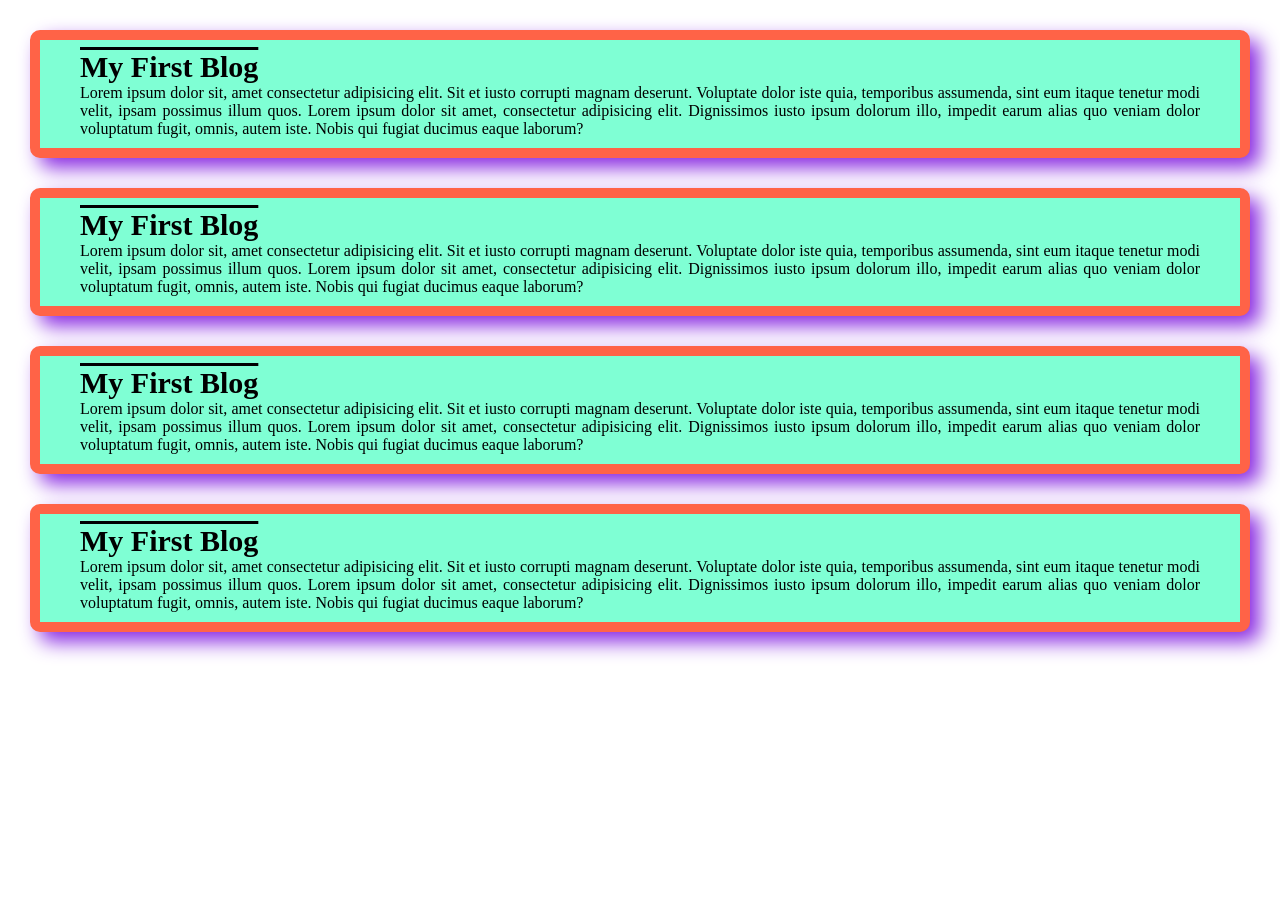
<file: index.html>
<!DOCTYPE html>
<html lang="en">
<head>
    <meta charset="UTF-8">
    <meta name="viewport" content="width=device-width, initial-scale=1.0">
    <title>My Developer Blogs</title>
    <style>
        *{
            margin:0;
        }
        .blog{
            background-color: aquamarine;
            border: 10px solid tomato;
            border-radius: 10px;
            /* margin-top:20px; */
            /* margin: 20px; */
            margin-bottom: 10px;
            /* padding: 20px; */
            padding: 10px 40px;
            text-align: justify;



        }
        
    </style>
    <link rel="stylesheet" href="My_first_CSS/styles/blog.css">
</head>
<body>
    <div class="blog">
        <h3>My First Blog</h3>
        <p>Lorem ipsum dolor sit, amet consectetur adipisicing elit. Sit et iusto corrupti magnam deserunt. Voluptate dolor iste quia, temporibus assumenda, sint eum itaque tenetur modi velit, ipsam possimus illum quos. Lorem ipsum dolor sit amet, consectetur adipisicing elit. Dignissimos iusto ipsum dolorum illo, impedit earum alias quo veniam dolor voluptatum fugit, omnis, autem iste. Nobis qui fugiat ducimus eaque laborum?</p>
    </div>
    <div class="blog">
        <h3>My First Blog</h3>
        <p>Lorem ipsum dolor sit, amet consectetur adipisicing elit. Sit et iusto corrupti magnam deserunt. Voluptate dolor iste quia, temporibus assumenda, sint eum itaque tenetur modi velit, ipsam possimus illum quos. Lorem ipsum dolor sit amet, consectetur adipisicing elit. Dignissimos iusto ipsum dolorum illo, impedit earum alias quo veniam dolor voluptatum fugit, omnis, autem iste. Nobis qui fugiat ducimus eaque laborum?</p>
    </div>
    <div class="blog">
        <h3>My First Blog</h3>
        <p>Lorem ipsum dolor sit, amet consectetur adipisicing elit. Sit et iusto corrupti magnam deserunt. Voluptate dolor iste quia, temporibus assumenda, sint eum itaque tenetur modi velit, ipsam possimus illum quos. Lorem ipsum dolor sit amet, consectetur adipisicing elit. Dignissimos iusto ipsum dolorum illo, impedit earum alias quo veniam dolor voluptatum fugit, omnis, autem iste. Nobis qui fugiat ducimus eaque laborum?</p>
    </div>
    <div class="blog">
        <h3>My First Blog</h3>
        <p>Lorem ipsum dolor sit, amet consectetur adipisicing elit. Sit et iusto corrupti magnam deserunt. Voluptate dolor iste quia, temporibus assumenda, sint eum itaque tenetur modi velit, ipsam possimus illum quos. Lorem ipsum dolor sit amet, consectetur adipisicing elit. Dignissimos iusto ipsum dolorum illo, impedit earum alias quo veniam dolor voluptatum fugit, omnis, autem iste. Nobis qui fugiat ducimus eaque laborum?</p>
    </div>
</body>
</html>
</file>
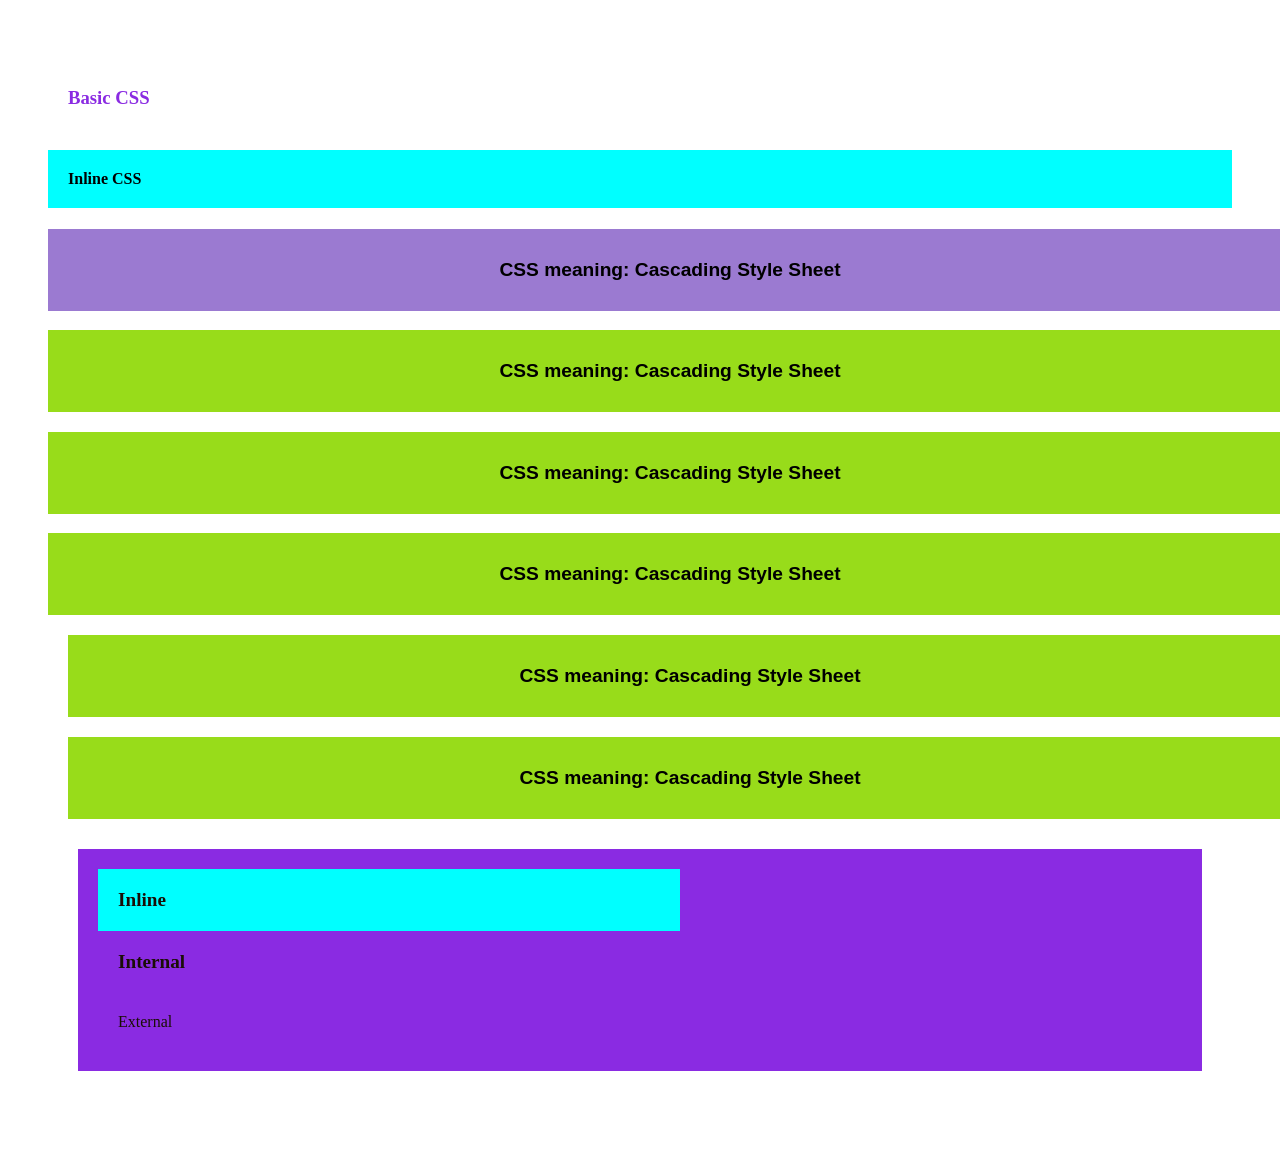
<file: color.html>
<!DOCTYPE html>
<html lang="en">
<head>
    <meta charset="UTF-8">
    <meta name="viewport" content="width=device-width, initial-scale=1.0">
    <title>Explore basic CSS</title>
    <style>
        *{
            /* margin: 10px; */
            padding: 20px;
            /* border: 10px; */
        }
        li{
            color:rgb(26, 14, 6)
           
        }

        .a
        #short{
            background-color: red;
            text-align: center;
            color: white;
        }
        p{
            background-color:hwb(81 8% 14% / 0.973);
            width: 100%;
            padding: 30px;
            font-size: larger;
            text-align: center;
            font-weight: bolder;
            font-family: 'Franklin Gothic Medium', 'Arial Narrow', Arial, sans-serif;
        }
        #embedded{
            font-size:larger;
            font-weight: bolder;
        }
        .player{
            text-align:center;
            text-decoration: dotted;
            margin: 20px;

        }
        .abc{
            background-color: blueviolet;
        }
        ul{
            /* display: flex; */
            padding: 20px;
            margin: 30px;
            
            list-style: none;

        }
    </style>
</head>
<body>
    <h3 style="color: blueviolet;">Basic CSS</h3>
    <h4 style="background-color: aqua;">Inline CSS</h4>
    <p style="background-color: rgb(155, 122, 209);">CSS meaning: Cascading Style Sheet</p>
    <p>CSS meaning: Cascading Style Sheet</p>
    <p>CSS meaning: Cascading Style Sheet</p>
    <p id="short">CSS meaning: Cascading Style Sheet</p>
    <p class="player">CSS meaning: Cascading Style Sheet</p>
    <p class="player">CSS meaning: Cascading Style Sheet</p>
    <ul class="abc" >
        <li style="background-color: aqua ;width: 50%;font-size: larger;font-weight: 800;">Inline </li>
        <li id="embedded">Internal</li>
        <li style="font-size:bolder">External</li>
    </ul>
</body>
</html>
</file>
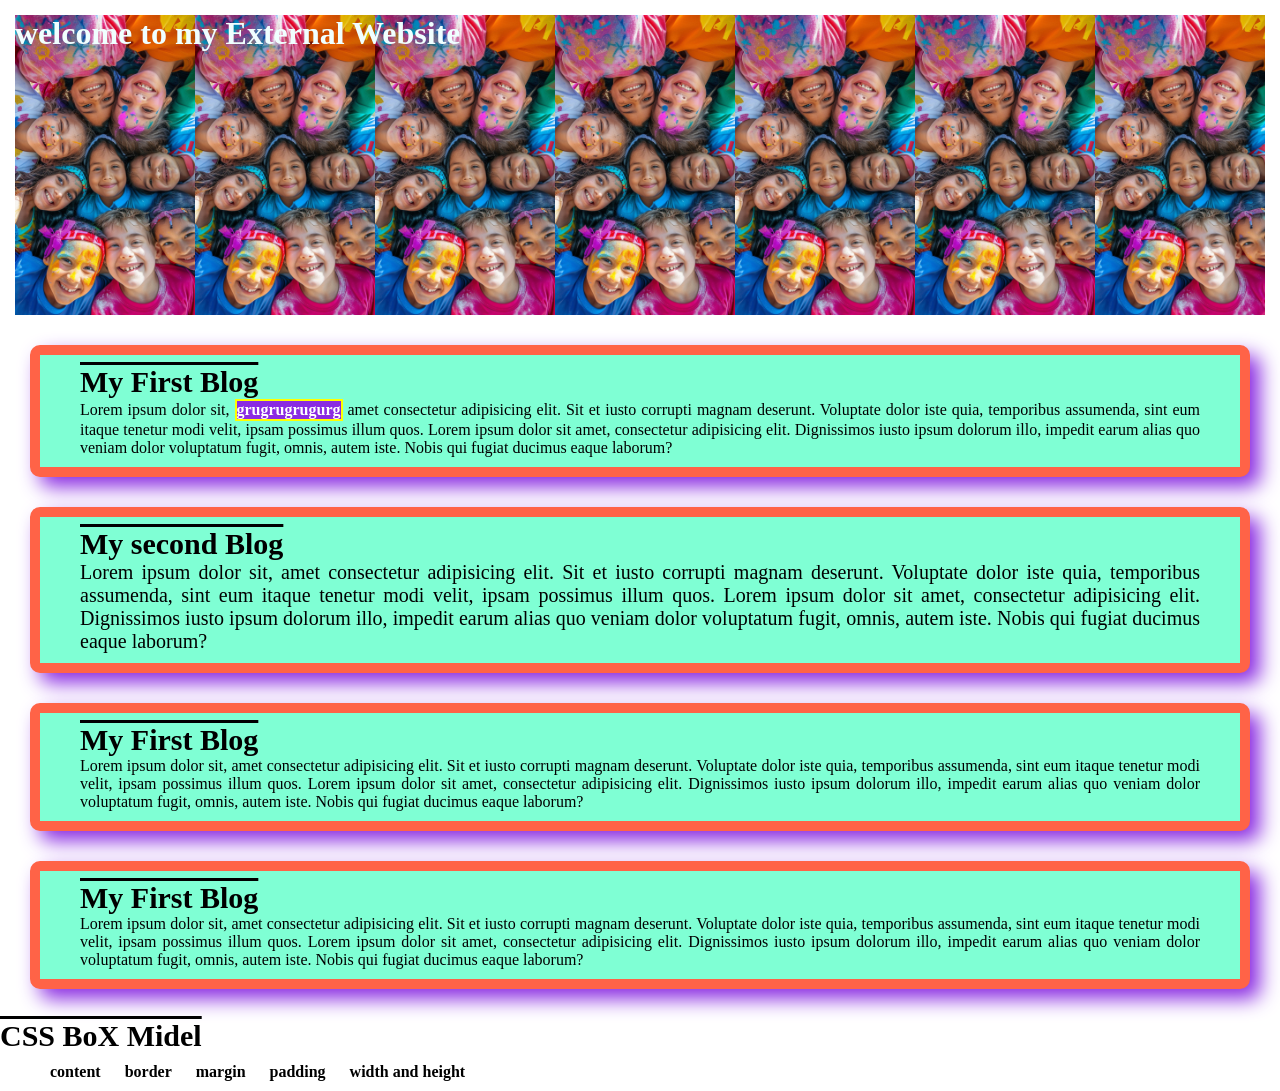
<file: external.html>
<!DOCTYPE html>
<html lang="en">
    <head>
        <meta charset="UTF-8">
        <meta name="viewport" content="width=device-width, initial-scale=1.0">
        <title>My Developer Blogs</title>
        <style>
            *{
                margin:0;
            }
            .blog{
                background-color: aquamarine;
                border: 10px solid tomato;
                border-radius: 10px;
                /* margin-top:20px; */
                /* margin: 20px; */
                margin-bottom: 10px;
                /* padding: 20px; */
                padding: 10px 40px;
                text-align: justify;
    
    
    
            }
        </style>
        <link rel="stylesheet" href="My_first_CSS/styles/blog.css">
    </head>
    <body>
        <header class="header">
           <h1>welcome to my External Website</h1> 
        </header>
        <div class="blog">
            <h3>My First Blog</h3>
            <p>Lorem ipsum dolor sit, <span class="incident">grugrugrugurg</span> amet consectetur adipisicing elit. Sit et iusto corrupti magnam deserunt. Voluptate dolor iste quia, temporibus assumenda, sint eum itaque tenetur modi velit, ipsam possimus illum quos. Lorem ipsum dolor sit amet, consectetur adipisicing elit. Dignissimos iusto ipsum dolorum illo, impedit earum alias quo veniam dolor voluptatum fugit, omnis, autem iste. Nobis qui fugiat ducimus eaque laborum?</p>
        </div>
        <div class="second blog">
            <h3>My second Blog</h3>
            <p>Lorem ipsum dolor sit, amet consectetur adipisicing elit. Sit et iusto corrupti magnam deserunt. Voluptate dolor iste quia, temporibus assumenda, sint eum itaque tenetur modi velit, ipsam possimus illum quos. Lorem ipsum dolor sit amet, consectetur adipisicing elit. Dignissimos iusto ipsum dolorum illo, impedit earum alias quo veniam dolor voluptatum fugit, omnis, autem iste. Nobis qui fugiat ducimus eaque laborum?</p>
        </div>
        <div class="blog">
            <h3>My First Blog</h3>
            <p>Lorem ipsum dolor sit, amet consectetur adipisicing elit. Sit et iusto corrupti magnam deserunt. Voluptate dolor iste quia, temporibus assumenda, sint eum itaque tenetur modi velit, ipsam possimus illum quos. Lorem ipsum dolor sit amet, consectetur adipisicing elit. Dignissimos iusto ipsum dolorum illo, impedit earum alias quo veniam dolor voluptatum fugit, omnis, autem iste. Nobis qui fugiat ducimus eaque laborum?</p>
        </div>
        <div class="blog">
            <h3>My First Blog</h3>
            <p>Lorem ipsum dolor sit, amet consectetur adipisicing elit. Sit et iusto corrupti magnam deserunt. Voluptate dolor iste quia, temporibus assumenda, sint eum itaque tenetur modi velit, ipsam possimus illum quos. Lorem ipsum dolor sit amet, consectetur adipisicing elit. Dignissimos iusto ipsum dolorum illo, impedit earum alias quo veniam dolor voluptatum fugit, omnis, autem iste. Nobis qui fugiat ducimus eaque laborum?</p>
        </div>

        <h3>CSS BoX Midel</h3>
        <ol>
            <li>content</li>
            <li>border</li>
            <li>margin</li>
            <li>padding</li>
            <li>width and height</li>
        </ol>
    </body>
</html>
</file>
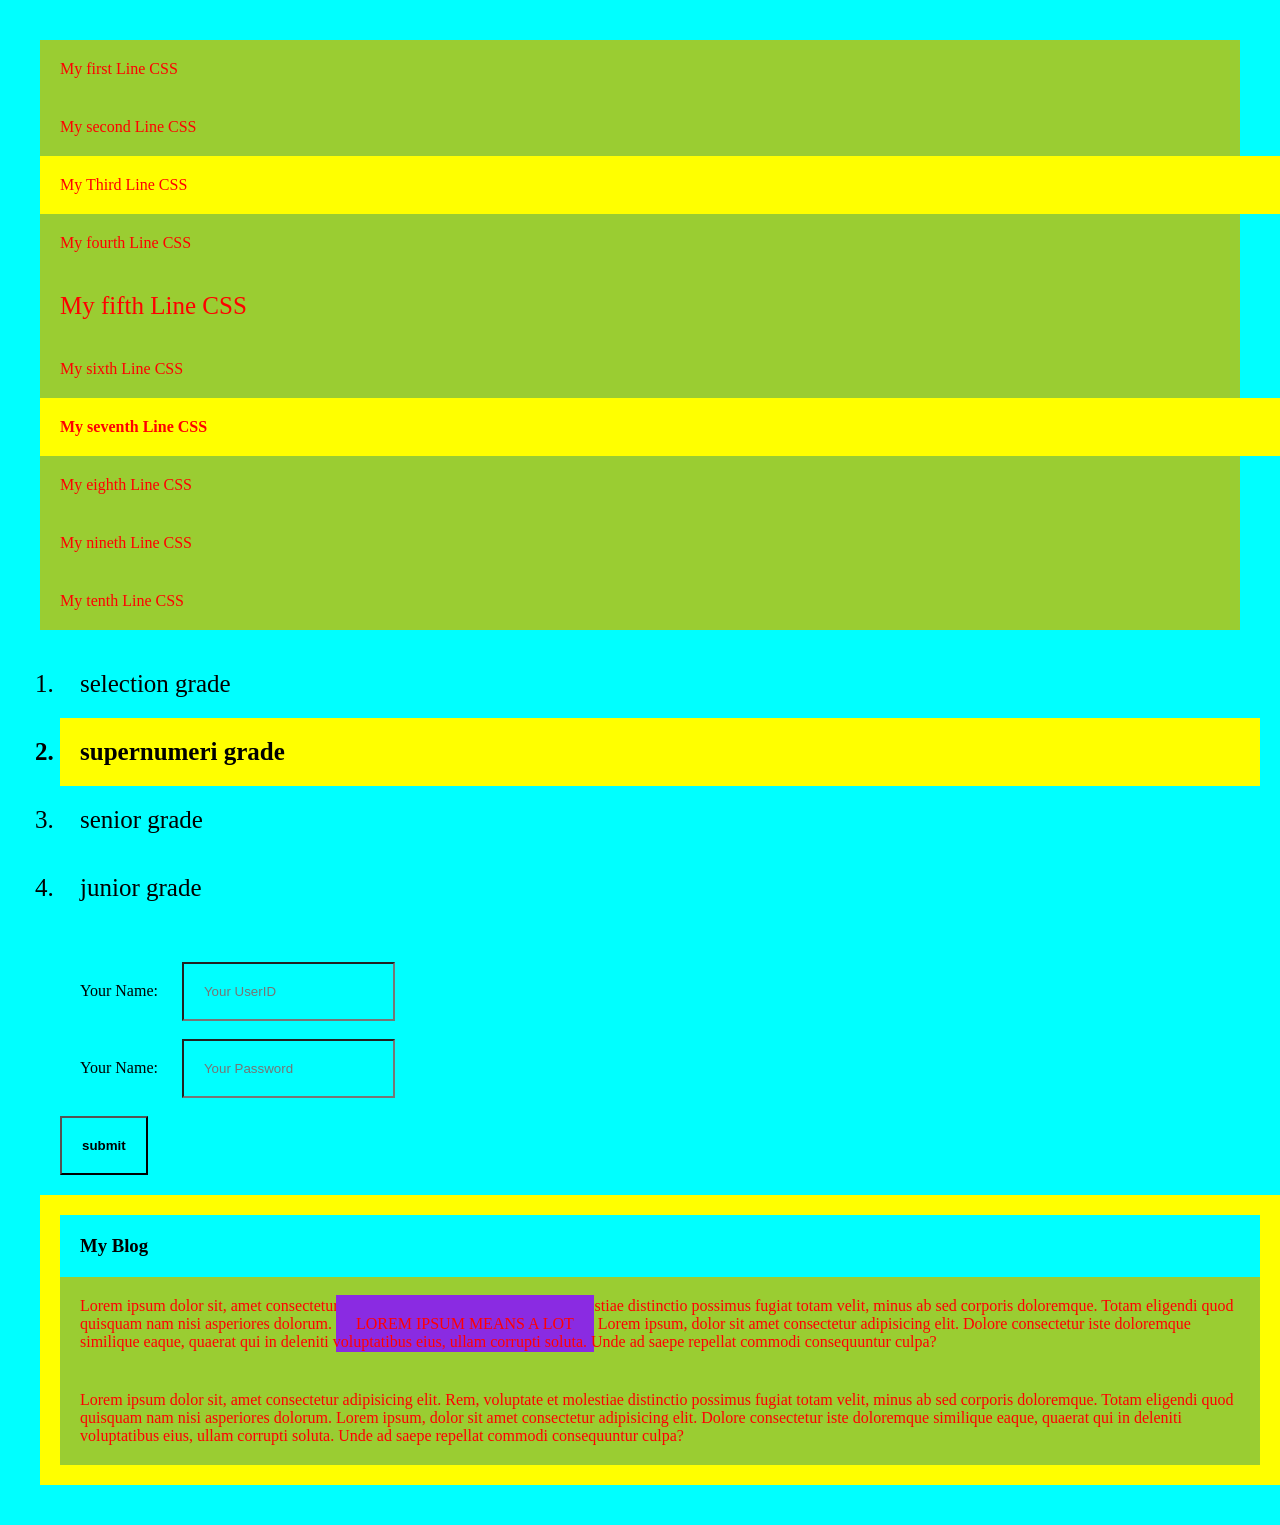
<file: selectors.html>
<!DOCTYPE html>
<html lang="en">
<head>
    <meta charset="UTF-8">
    <meta name="viewport" content="width=device-width, initial-scale=1.0">
    <title>Mixed Selectors</title>
    <style>
        *{
           margin:0;
           background-color: aqua;
           padding: 20px;
        }
        
        p{
            color: red;
            background-color: yellowgreen;
        }
        #fifth ,li{
            font-size: 25px;
        }
        .yellow{
            background-color: yellow;
            width:100%;
        }
        .bold{
            font-weight: 800;
        }
        .color{
           <!-- color:green;-->
        }
        input[type="password"]{
            color:green;

        }
        div{
            background-color: aqua;
            
        }
        span{
            background-color: blueviolet;
        }

    </style>
</head>
<body>
    <p>My first Line CSS</p>
    <p>My second Line CSS</p>
    <p class="yellow">My Third Line CSS</p>
    <p>My fourth Line CSS</p>
    <p id="fifth">My fifth Line CSS</p>
    <p>My sixth Line CSS</p>
    <p class="yellow bold">My seventh Line CSS</p>
    <p>My eighth Line CSS</p>
    <p>My nineth Line CSS</p>
    <p>My tenth Line CSS</p>
    <ol>
        <li>selection grade</li>
        <li class="bold yellow">supernumeri grade</li>
        <li>senior grade</li>
        <li>junior grade</li>
    </ol>
    <form action="" >
        <label for="">Your Name:</label>
        <input type="text" placeholder="Your UserID" class="input">
        <br>
        <br>
        <label for="">Your Name:</label>
        <input type="password" placeholder="Your Password" class="input">
        <br style="padding: 10px;">
        <br>
        <button style="font-weight: bolder;">submit</button>
    </form>

    <div class="yellow">
        <h3>My Blog</h3>
        <p>Lorem ipsum dolor sit, amet consectetur adipisicing elit. Rem, voluptate et molestiae distinctio possimus fugiat totam velit, minus ab sed corporis doloremque. Totam eligendi quod quisquam nam nisi asperiores dolorum. <span>LOREM IPSUM MEANS A LOT</span> Lorem ipsum, dolor sit amet consectetur adipisicing elit. Dolore consectetur iste doloremque similique eaque, quaerat qui in deleniti voluptatibus eius, ullam corrupti soluta. Unde ad saepe repellat commodi consequuntur culpa?</p>
        <p>Lorem ipsum dolor sit, amet consectetur adipisicing elit. Rem, voluptate et molestiae distinctio possimus fugiat totam velit, minus ab sed corporis doloremque. Totam eligendi quod quisquam nam nisi asperiores dolorum. Lorem ipsum, dolor sit amet consectetur adipisicing elit. Dolore consectetur iste doloremque similique eaque, quaerat qui in deleniti voluptatibus eius, ullam corrupti soluta. Unde ad saepe repellat commodi consequuntur culpa?</p>
    </div>
</body>
</html>
</file>
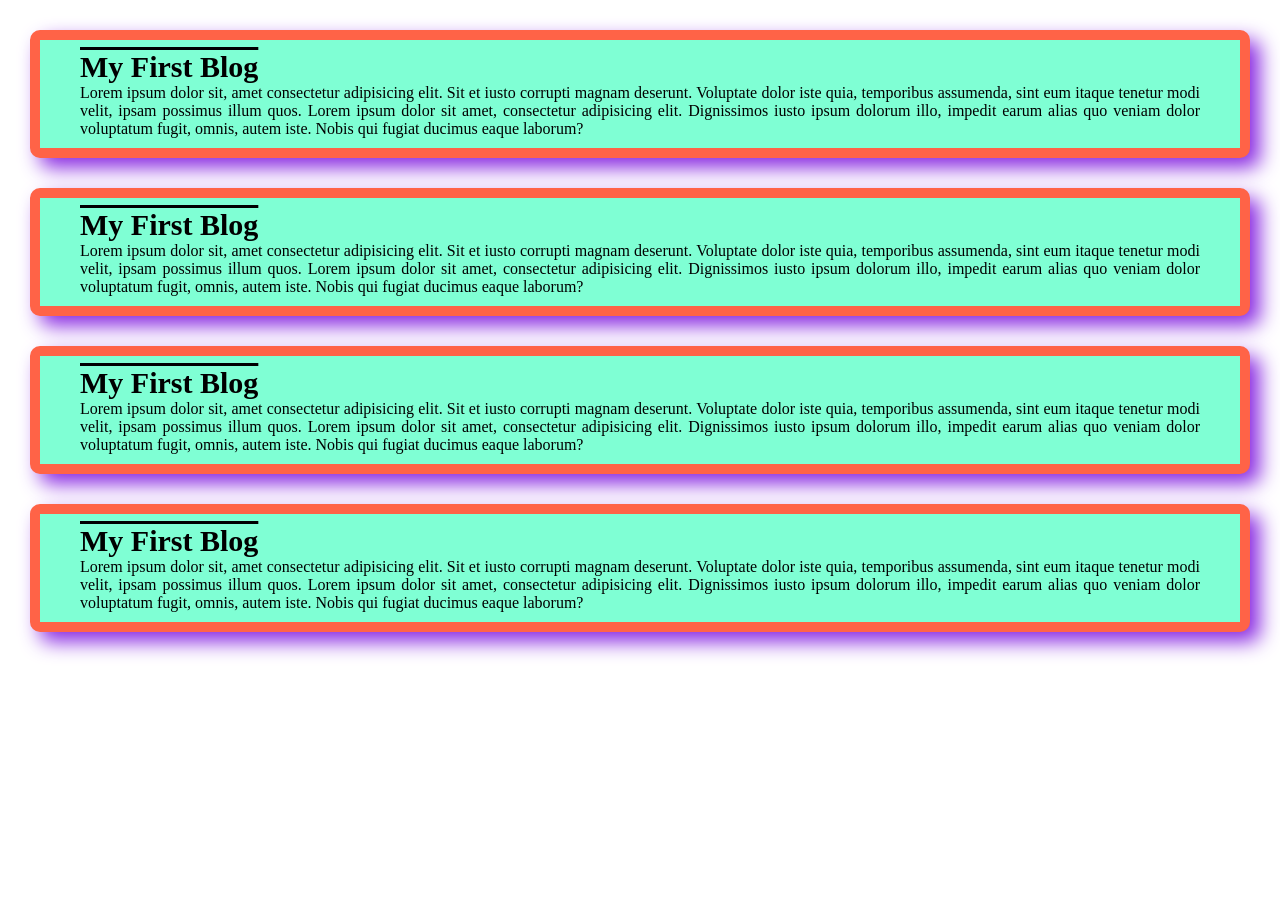
<file: My_first_CSS/blog.html>
<!DOCTYPE html>
<html lang="en">
<head>
    <meta charset="UTF-8">
    <meta name="viewport" content="width=device-width, initial-scale=1.0">
    <title>My Developer Blogs</title>
    <style>
        *{
            margin:0;
        }
        .blog{
            background-color: aquamarine;
            border: 10px solid tomato;
            border-radius: 10px;
            /* margin-top:20px; */
            /* margin: 20px; */
            margin-bottom: 10px;
            /* padding: 20px; */
            padding: 10px 40px;
            text-align: justify;



        }
        
    </style>
    <link rel="stylesheet" href="styles/blog.css">
</head>
<body>
    <div class="blog">
        <h3>My First Blog</h3>
        <p>Lorem ipsum dolor sit, amet consectetur adipisicing elit. Sit et iusto corrupti magnam deserunt. Voluptate dolor iste quia, temporibus assumenda, sint eum itaque tenetur modi velit, ipsam possimus illum quos. Lorem ipsum dolor sit amet, consectetur adipisicing elit. Dignissimos iusto ipsum dolorum illo, impedit earum alias quo veniam dolor voluptatum fugit, omnis, autem iste. Nobis qui fugiat ducimus eaque laborum?</p>
    </div>
    <div class="blog">
        <h3>My First Blog</h3>
        <p>Lorem ipsum dolor sit, amet consectetur adipisicing elit. Sit et iusto corrupti magnam deserunt. Voluptate dolor iste quia, temporibus assumenda, sint eum itaque tenetur modi velit, ipsam possimus illum quos. Lorem ipsum dolor sit amet, consectetur adipisicing elit. Dignissimos iusto ipsum dolorum illo, impedit earum alias quo veniam dolor voluptatum fugit, omnis, autem iste. Nobis qui fugiat ducimus eaque laborum?</p>
    </div>
    <div class="blog">
        <h3>My First Blog</h3>
        <p>Lorem ipsum dolor sit, amet consectetur adipisicing elit. Sit et iusto corrupti magnam deserunt. Voluptate dolor iste quia, temporibus assumenda, sint eum itaque tenetur modi velit, ipsam possimus illum quos. Lorem ipsum dolor sit amet, consectetur adipisicing elit. Dignissimos iusto ipsum dolorum illo, impedit earum alias quo veniam dolor voluptatum fugit, omnis, autem iste. Nobis qui fugiat ducimus eaque laborum?</p>
    </div>
    <div class="blog">
        <h3>My First Blog</h3>
        <p>Lorem ipsum dolor sit, amet consectetur adipisicing elit. Sit et iusto corrupti magnam deserunt. Voluptate dolor iste quia, temporibus assumenda, sint eum itaque tenetur modi velit, ipsam possimus illum quos. Lorem ipsum dolor sit amet, consectetur adipisicing elit. Dignissimos iusto ipsum dolorum illo, impedit earum alias quo veniam dolor voluptatum fugit, omnis, autem iste. Nobis qui fugiat ducimus eaque laborum?</p>
    </div>
</body>
</html>
</file>
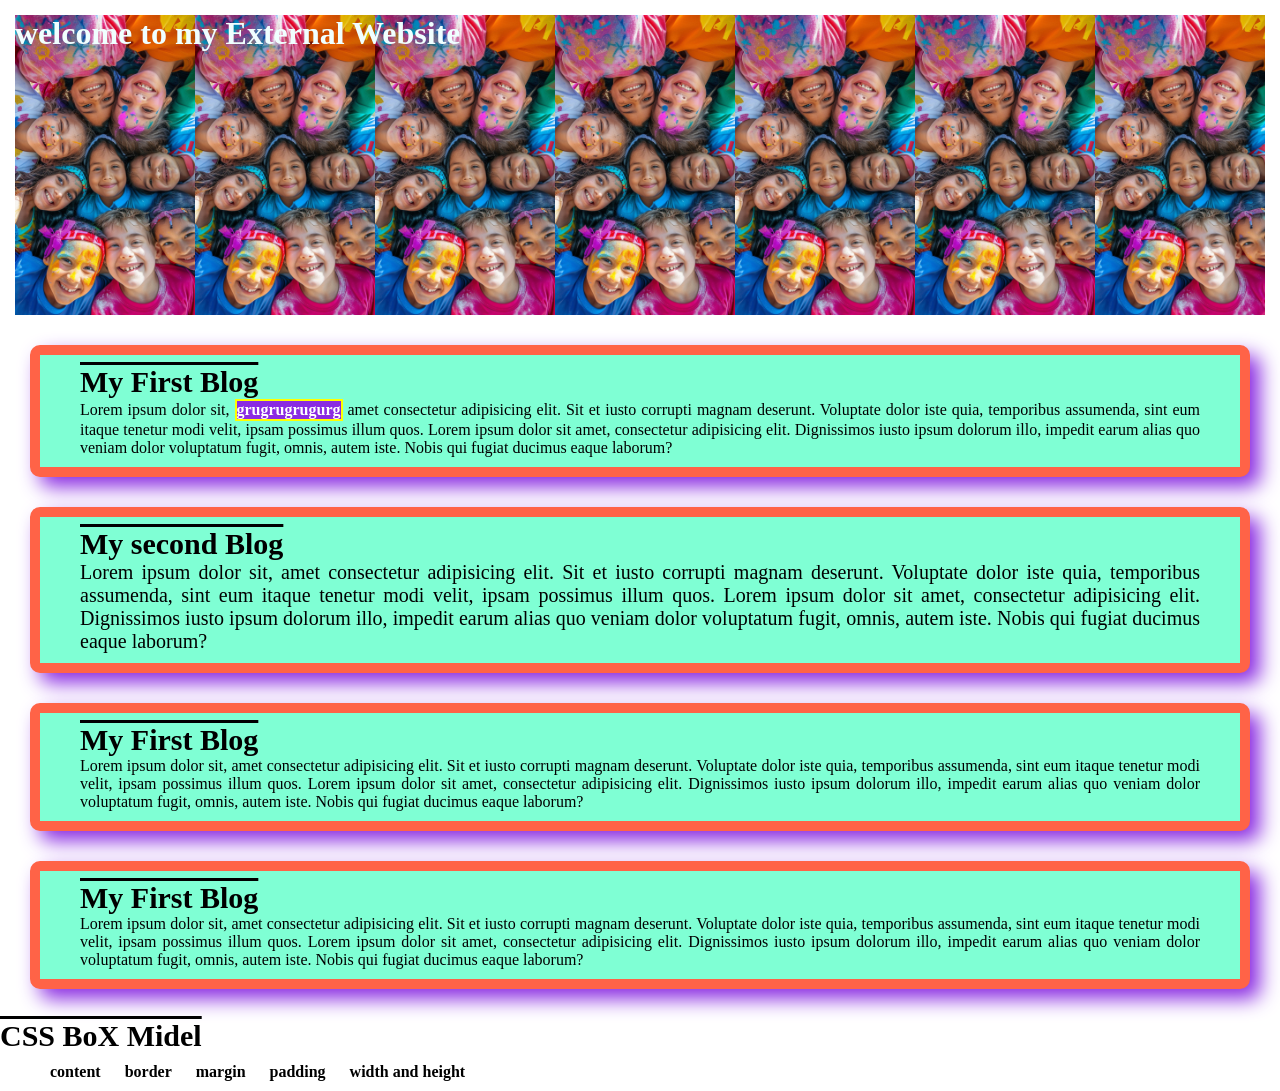
<file: My_first_CSS/external.html>
<!DOCTYPE html>
<html lang="en">
    <head>
        <meta charset="UTF-8">
        <meta name="viewport" content="width=device-width, initial-scale=1.0">
        <title>My Developer Blogs</title>
        <style>
            *{
                margin:0;
            }
            .blog{
                background-color: aquamarine;
                border: 10px solid tomato;
                border-radius: 10px;
                /* margin-top:20px; */
                /* margin: 20px; */
                margin-bottom: 10px;
                /* padding: 20px; */
                padding: 10px 40px;
                text-align: justify;
    
    
    
            }
        </style>
        <link rel="stylesheet" href="styles/blog.css">
    </head>
    <body>
        <header class="header">
           <h1>welcome to my External Website</h1> 
        </header>
        <div class="blog">
            <h3>My First Blog</h3>
            <p>Lorem ipsum dolor sit, <span class="incident">grugrugrugurg</span> amet consectetur adipisicing elit. Sit et iusto corrupti magnam deserunt. Voluptate dolor iste quia, temporibus assumenda, sint eum itaque tenetur modi velit, ipsam possimus illum quos. Lorem ipsum dolor sit amet, consectetur adipisicing elit. Dignissimos iusto ipsum dolorum illo, impedit earum alias quo veniam dolor voluptatum fugit, omnis, autem iste. Nobis qui fugiat ducimus eaque laborum?</p>
        </div>
        <div class="second blog">
            <h3>My second Blog</h3>
            <p>Lorem ipsum dolor sit, amet consectetur adipisicing elit. Sit et iusto corrupti magnam deserunt. Voluptate dolor iste quia, temporibus assumenda, sint eum itaque tenetur modi velit, ipsam possimus illum quos. Lorem ipsum dolor sit amet, consectetur adipisicing elit. Dignissimos iusto ipsum dolorum illo, impedit earum alias quo veniam dolor voluptatum fugit, omnis, autem iste. Nobis qui fugiat ducimus eaque laborum?</p>
        </div>
        <div class="blog">
            <h3>My First Blog</h3>
            <p>Lorem ipsum dolor sit, amet consectetur adipisicing elit. Sit et iusto corrupti magnam deserunt. Voluptate dolor iste quia, temporibus assumenda, sint eum itaque tenetur modi velit, ipsam possimus illum quos. Lorem ipsum dolor sit amet, consectetur adipisicing elit. Dignissimos iusto ipsum dolorum illo, impedit earum alias quo veniam dolor voluptatum fugit, omnis, autem iste. Nobis qui fugiat ducimus eaque laborum?</p>
        </div>
        <div class="blog">
            <h3>My First Blog</h3>
            <p>Lorem ipsum dolor sit, amet consectetur adipisicing elit. Sit et iusto corrupti magnam deserunt. Voluptate dolor iste quia, temporibus assumenda, sint eum itaque tenetur modi velit, ipsam possimus illum quos. Lorem ipsum dolor sit amet, consectetur adipisicing elit. Dignissimos iusto ipsum dolorum illo, impedit earum alias quo veniam dolor voluptatum fugit, omnis, autem iste. Nobis qui fugiat ducimus eaque laborum?</p>
        </div>

        <h3>CSS BoX Midel</h3>
        <ol>
            <li>content</li>
            <li>border</li>
            <li>margin</li>
            <li>padding</li>
            <li>width and height</li>
        </ol>
    </body>
</html>
</file>
<file: My_first_CSS/styles/blog.css>
header{
    margin: 15px;
    height:300px;
    background-color: bisque;
    /* background-image: url('Ganesh.jpg' ) ; */
    /* background-image: url('../Images/Joyfulness.jpg') */
   background-image: url('../Joyfulness.jpg');
   /* background-image: url('../Images/Joyfulness.jpg') */
   background-size: 180px;
    /* background-repeat: no-repeat; */
    /* background-repeat: repea?; */
    /* background-repeat: repeat-y; */
    color:azure
}
h3{
    font-size: 30px;
    text-decoration: overline;
}
.blog{
    margin: 30px;
    box-shadow: 10px 10px 20px blueviolet ;
}
.second{
    font-family: 'Times New Roman', Times, serif;
    font-size: 20px;
}
.incident{
    border: 2px solid yellow;
    background-color: blueviolet;
    color: white;
    font-weight: bolder;
    /* display: block; */
    display: inline-block;
}
li{
    display: inline-block;
    margin: 10px;
     font: size 20px ;
     font-weight: bolder;
}
</file>
